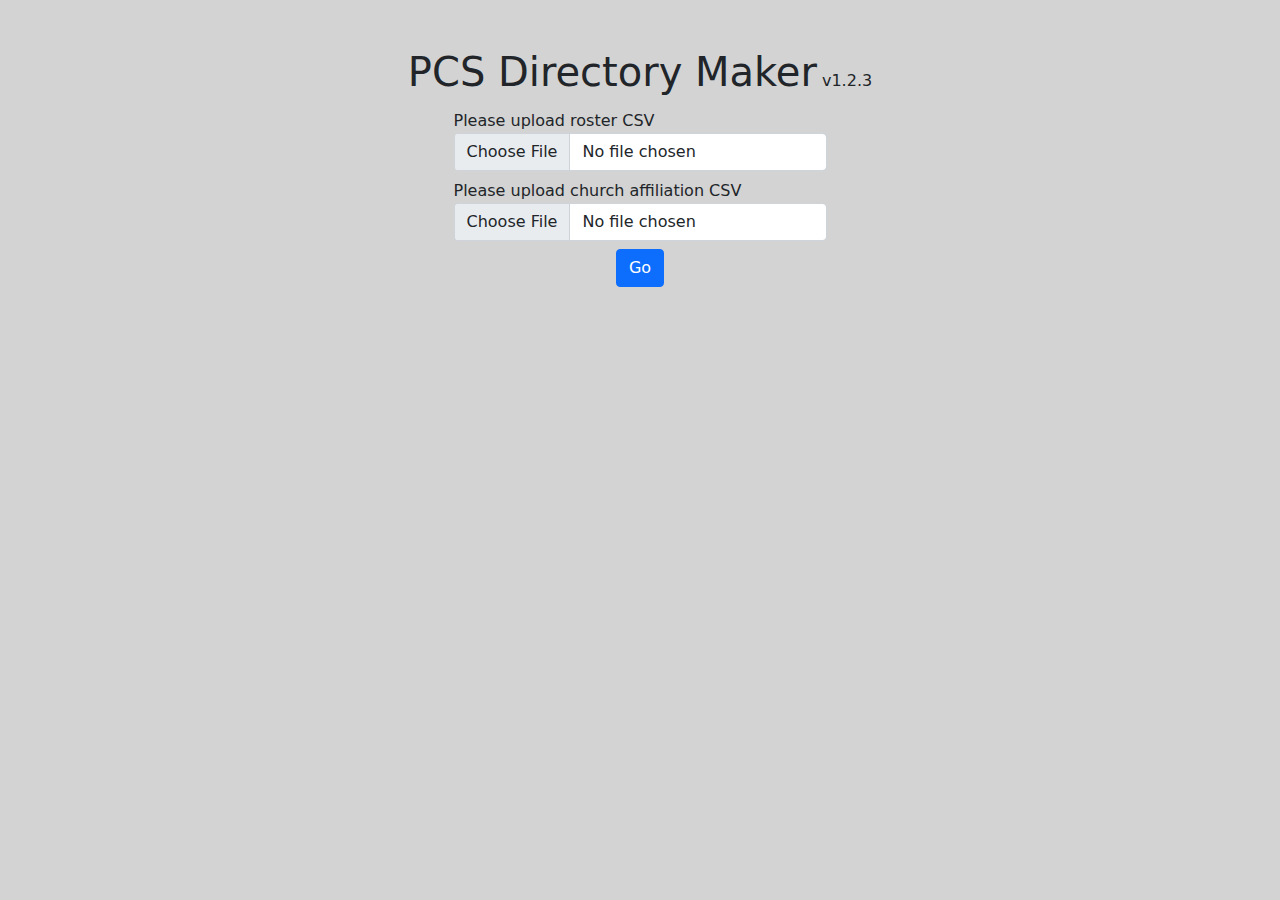
<file: index.html>
<!DOCTYPE html>
<html>
    <head>
        <!-- Bootstrap CSS -->
        <link rel="stylesheet" href="css/bootstrap.min.css">
        
        <!-- Bootstrap JS -->
        <script src="js/bootstrap.min.js"></script>

        <!-- jQuery -->
        <script src="js/jquery-3.7.0.min.js"></script>
        
        <!-- Papa Parse (CSV parser) -->
        <script src="js/papaparse.min.js"></script>

        <!-- Version files refresh script -->
        <script>
            const version = '1.2.3';  // the current version

            // Add version to main.css
            document.head.insertAdjacentHTML('beforeend', `
                <!-- main css -->
                <link rel="stylesheet" href="css/main.css?v=` + version + `">
            `);

            // Add version to main.js
            let main_script_elem = document.createElement('script');
            main_script_elem.id = "external_content";
            main_script_elem.src = "js/main.js?v=" + version;
            document.head.insertAdjacentHTML('beforeend', '<!-- main script -->');
            document.head.insertAdjacentElement('beforeend', main_script_elem);

            // Add verion after index page title
            $(document).ready(function() {
                $('#version').html('v' + version);
            });
        </script>
    </head>
    
    <body>
        <div id="file-input-container">
            <div style="width: fit-content; margin: auto;">
                <h1 style="display: inline-block; width: fit-content;" class="mt-5 mb-0">PCS Directory Maker</h1>
                <p id="version" style="display: inline-block; width: fit-content" class="mb-3"></p>
            </div>
            <div style="width: fit-content; margin: auto;">
                <label for="roster-file-input">Please upload roster CSV</label>
                <input type="file" class="form-control mb-2" id="roster-file-input" accept=".csv" onchange="fileChange()">
                <label for="church-file-input">Please upload church affiliation CSV</label>
                <input type="file" class="form-control mb-2" id="church-file-input" accept=".csv" onchange="fileChange()">
                <div class="mt-2" style="width: fit-content; margin: auto;">
                    <button class="btn btn-primary" onclick="readAllFiles()">Go</button>
                </div>
                <div id="error-msg" class="alert alert-danger mt-2" role="alert" style="display: none;">
                    An error occurred while reading the file!
                </div>
            </div>

            <!-- Church file missing modal -->
            <div id="church-modal" class="modal" tabindex="-1">
                <div class="modal-dialog modal-dialog-centered">
                    <div class="modal-content">
                        <div class="modal-header">
                            <h5 class="modal-title">File missing</h5>
                            <button type="button" class="btn-close" data-bs-dismiss="modal" aria-label="Close"></button>
                        </div>
                        <div class="modal-body">
                            <p>No church affiliation csv file was selected. Do you want to create the directory without it? (Directory will still be created correctly if "church affiliation" column was added to roster csv)</p>
                        </div>
                        <div class="modal-footer">
                            <button type="button" class="btn btn-secondary" data-bs-dismiss="modal">Cancel</button>
                            <button type="button" class="btn btn-primary" data-bs-dismiss="modal" onclick="buildFamilies(parse_objs['roster'])">Continue</button>
                        </div>
                    </div>
                </div>
            </div>
        </div>
        
        <div id="directory-title-page" class="full-page container" style="display: none !important;">
            <div class="d-flex flex-column justify-content-center alight-items-vertical" style="height: 100%;">
                <h1 id="directory-title-header">PCS Directory</h1>
                <button id="print-btn" class="btn btn-success dont-print" onclick="window.print()">Print</button>
                <div id="options" class="card mt-3 dont-print">
                    <div class="card-body">
                        <table class="table table-borderless">
                            <tbody>
                                <tr>
                                    <td>
                                        Font style
                                    </td>
                                    <td>
                                        <select id="font-style" class="form-select">
                                            <option>Arial</option>
                                            <option>Arial Black</option>
                                            <option>Baskerville</option>
                                            <option>Courier</option>
                                            <option>Comic Sans MS</option>
                                            <option>Georgia</option>
                                            <option>Gill Sans</option>
                                            <option>Helvetica</option>
                                            <option>Impact</option>
                                            <option>Lucida</option>
                                            <option>Monaco</option>
                                            <option>Palatino</option>
                                            <option>Tahoma</option>
                                            <option selected>Times New Roman</option>
                                            <option>Trebuchet MS</option>
                                            <option>Verdana</option>
                                        </select>
                                    </td>
                                </tr>
                                <tr>
                                    <td>
                                        Family font size
                                    </td>
                                    <td>
                                        <input id="font-size" class="form-control num-input" type="number" value="13">
                                    </td>
                                </tr>
                                <tr>
                                    <td>
                                        Spacing between families
                                        <img src="images/spacing.svg" class="spacing-img">
                                    </td>
                                    <td>
                                        <input id="family-spacing" class="form-control num-input" type="number" value="40">
                                    </td>
                                </tr>
                                <tr>
                                    <td>
                                        Spacing between columns
                                        <img src="images/spacing.svg" class="spacing-img" style="transform: rotate(90deg)">
                                    </td>
                                    <td>
                                        <input id="column-spacing" class="form-control num-input" type="number" value="50">
                                    </td>
                                </tr>
                            </tbody>
                        </table>
                    </div>
                </div>
            </div>
            <div class="page-num mb-3" style="display: none;">1</div>
        </div>
    </body>
</html>
</file>
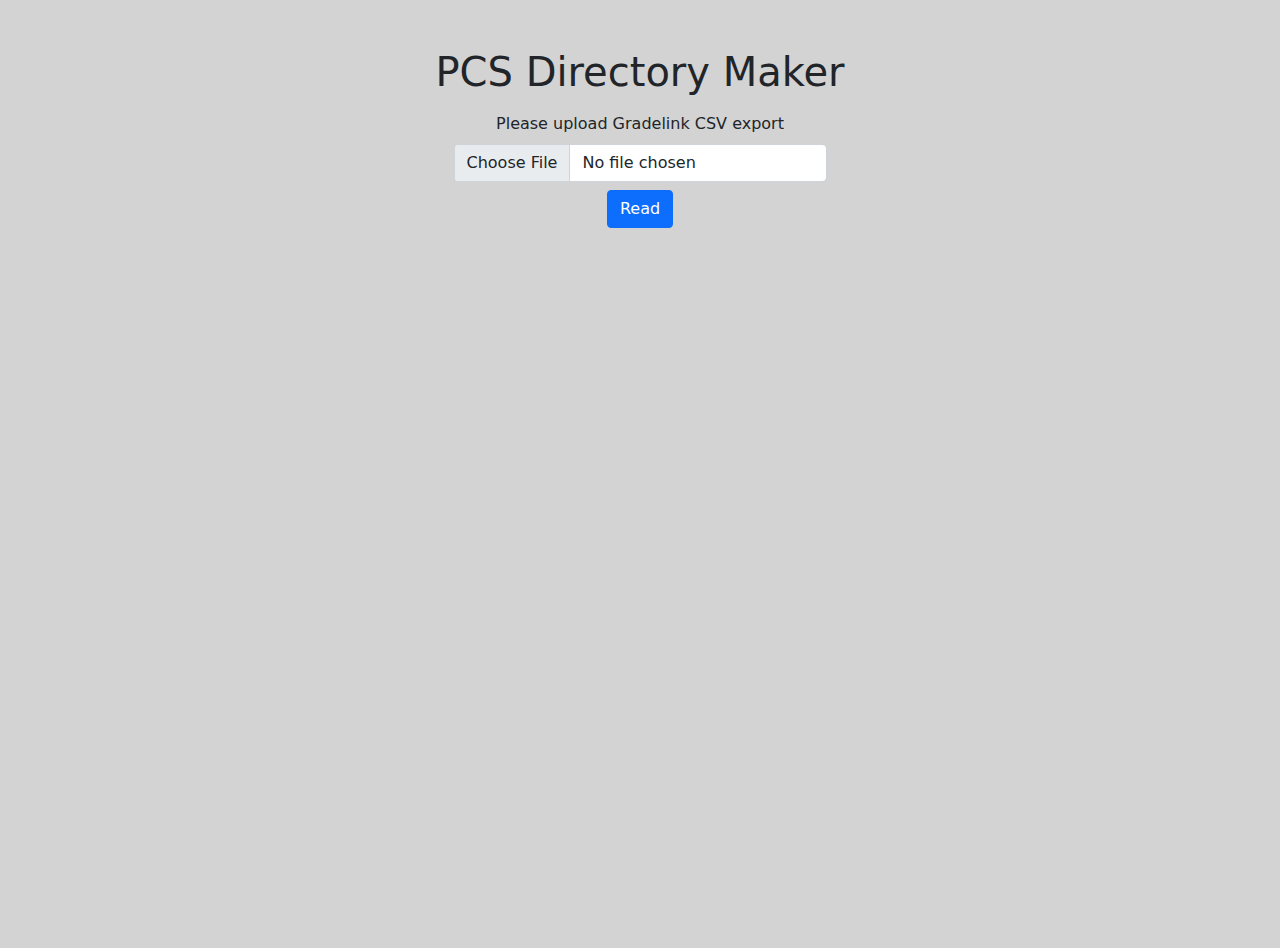
<file: browser_based/index.html>
<!DOCTYPE html>
<html>
    <head>
        <!-- Bootstrap CSS -->
        <link rel="stylesheet" href="css/bootstrap.min.css">
        
        <!-- Bootstrap JS -->
        <script src="js/bootstrap.min.js"></script>

        <!-- jQuery -->
        <script src="js/jquery-3.7.0.min.js"></script>
        
        <!-- Papa Parse (CSV parser) -->
        <script src="js/papaparse.min.js"></script>

        <!-- main css -->
        <link rel="stylesheet" href="css/main.css">
        
        <!-- main script -->
        <script src="js/main.js"></script>
    </head>
    
    <body>
        <div id="file-input-container">
            <h1 style="text-align: center;" class="mt-5 mb-3">PCS Directory Maker</h1>
            <div style="width: fit-content; margin: auto;">
                <p class="mb-2" style="text-align: center;">Please upload Gradelink CSV export</p>
                <input type="file" class="form-control" id="file-input" accept=".csv" onchange="fileChange()">
                <div class="mt-2" style="width: fit-content; margin: auto;">
                    <button class="btn btn-primary" onclick="readFileContents()">Read</button>
                </div>
                <div id="error-msg" class="alert alert-danger mt-2" role="alert" style="display: none;">
                    An error occurred while reading the file!
                </div>
            </div>
        </div>
        
        <div id="directory-title-page" class="full-page container" style="display: none !important;">
            <div class="d-flex flex-column justify-content-center alight-items-vertical" style="height: 100%;">
                <h1 id="directory-title-header">PCS Directory</h1>
                <button id="print-btn" class="btn btn-success" onclick="window.print()">Print</button>
            </div>
            <div class="page-num mb-3">1</div>
        </div>
    </body>
</html>
</file>
<file: css/main.css>
:root {
    --page-width: 815px;
    --page-padding: 28px;
}

html, body {
    width: 100%;
    height: 100%;
    background-color: lightgray;
}

.full-page {
    position: relative;
    height: 1056px;
    padding: var(--page-padding);
    width: var(--page-width);
    max-width: 2000px;
    border: 1px solid lightgray;
    background-color: white;
}

#directory-title-header {
    text-align: center;
}

td {
    text-align: center;
}

.spacing-img {
    width: 20px;
    height: 20px;
}

.num-input {
    max-width: 65px;
}

.col-container {
    position: relative;
    height: 100%;
    width: 100%;
    margin-left: 0px;
}

.column {
    display: inline-block;
    height: 100%;
    width: 50%;
    vertical-align: top;
}

.page-num {
    position: absolute;
    bottom: 0;
    left: 0;
    width: 100%;
    text-align: center;
}

.parents {
    font-weight: 700;
    font-size: calc(100% + 1px);
}

.address, .phone {
    display: inline-block;
    width: fit-content
}

.phone, .email-title {
    font-weight: 600;
}

.phone {
    text-align: right;
}
</file>
<file: browser_based/css/main.css>
:root {
    --page-width: 815px;
    --page-padding: 28px;
}

html, body {
    width: 100%;
    height: 100%;
    background-color: lightgray;
}

.full-page {
    position: relative;
    height: 1056px;
    padding: var(--page-padding);
    width: var(--page-width);
    max-width: 2000px;
    border: 1px solid lightgray;
    background-color: white;
}

#directory-title-header {
    text-align: center;
}

.col-container {
    position: relative;
    height: 100%;
    width: 100%;
    margin-left: 0px;
}

.column {
    height: 100%;
}

.l-col {
    padding-right: 12.5px;
}

.r-col {
    padding-left: 12.5px;
}

.page-num {
    position: absolute;
    bottom: 0;
    left: 0;
    width: 100%;
    text-align: center;
}

.family {
    margin-bottom: 5px;
    font-size: 10px;
}

.parents {
    font-weight: 700;
}

.address, .phone {
    display: inline-block;
    width: fit-content
}

.phone {
    font-weight: 500;
}
</file>
